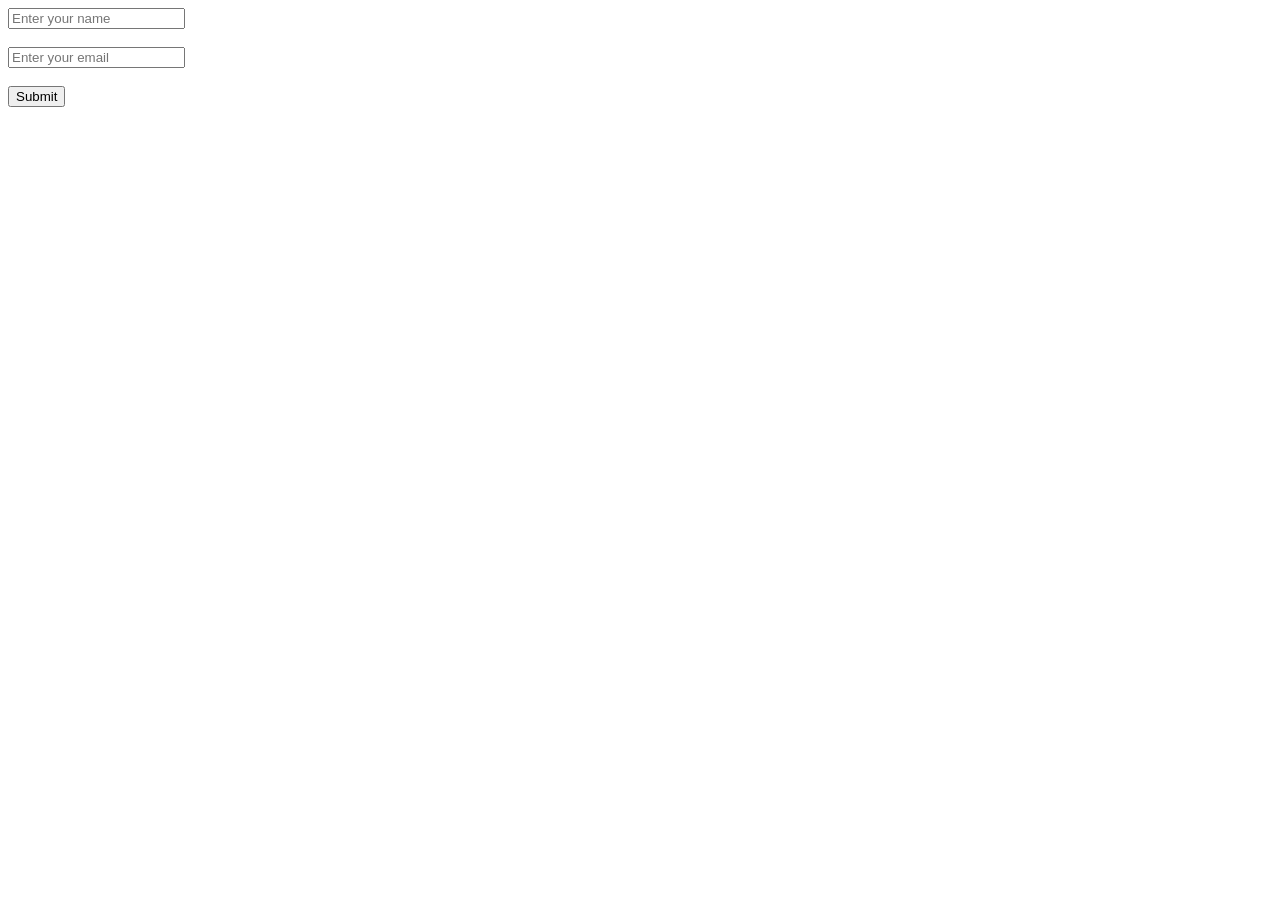
<file: DOM/DOMEvents.html>
<!DOCTYPE html>
<html lang="en">
<head>
    <meta charset="UTF-8">
    <meta name="viewport" content="width=device-width, initial-scale=1.0">
    <title>Events</title>
</head>
<body>
    <!-- <button>CLick ME  1</button>
    <button>CLick ME 2 </button>
    <button>CLick ME 3 </button>  -->
     
<form >
        <input type="text" placeholder="Enter your name"><br><br>
        <input type="email" placeholder="Enter your email"><br><br>
        <button type="submit">Submit</button>
    </form>

     <!-- <script src="KeyboardEvent.js"></script> -->
     <!-- <script src ="DOMEvents.js"></script> -->
     <script src ="FormEvent.js"></script>

</body>
</html>
</file>
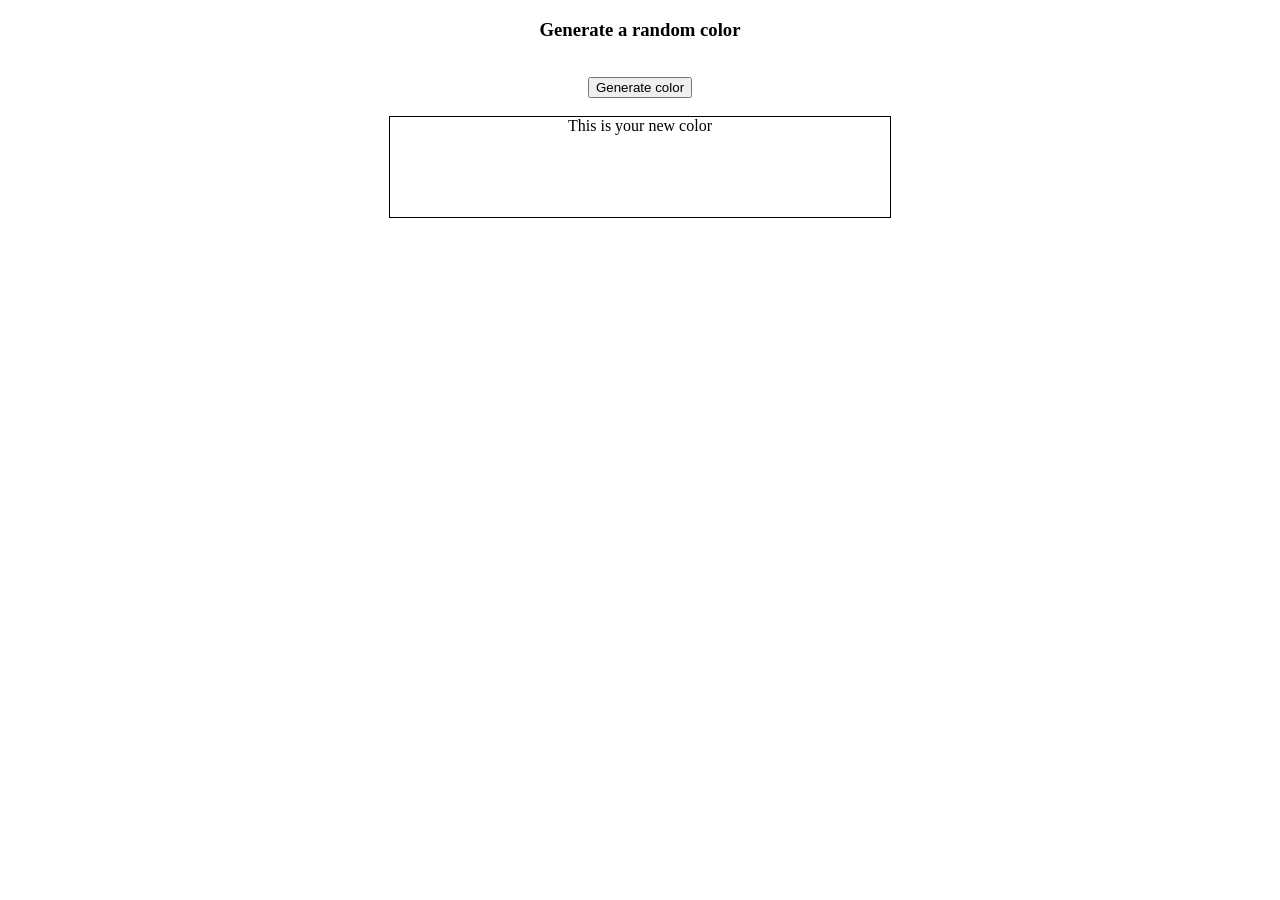
<file: RandomColor/Randomclr.html>
<!DOCTYPE html>
<html lang="en">
<head>
    <meta charset="UTF-8">
    <meta name="viewport" content="width=device-width, initial-scale=1.0">
    <title>Random Color</title>
    <link rel="stylesheet" href="RandomClr.css"/>
</head>
<body>
    <h3> Generate a random color</h3>
<br>
    <button>Generate color </button>
    <br>
    <br>
    <div> This is your new color</div>
    
     <script src = "RandomClr.js"></script>
</body>
</html>
</file>
<file: RandomColor/RandomClr.css>
body{
    text-align :Center;
}
div{
    height:100px;
    width :500px;
    border: 1px solid black;
    margin: auto;
}
</file>
